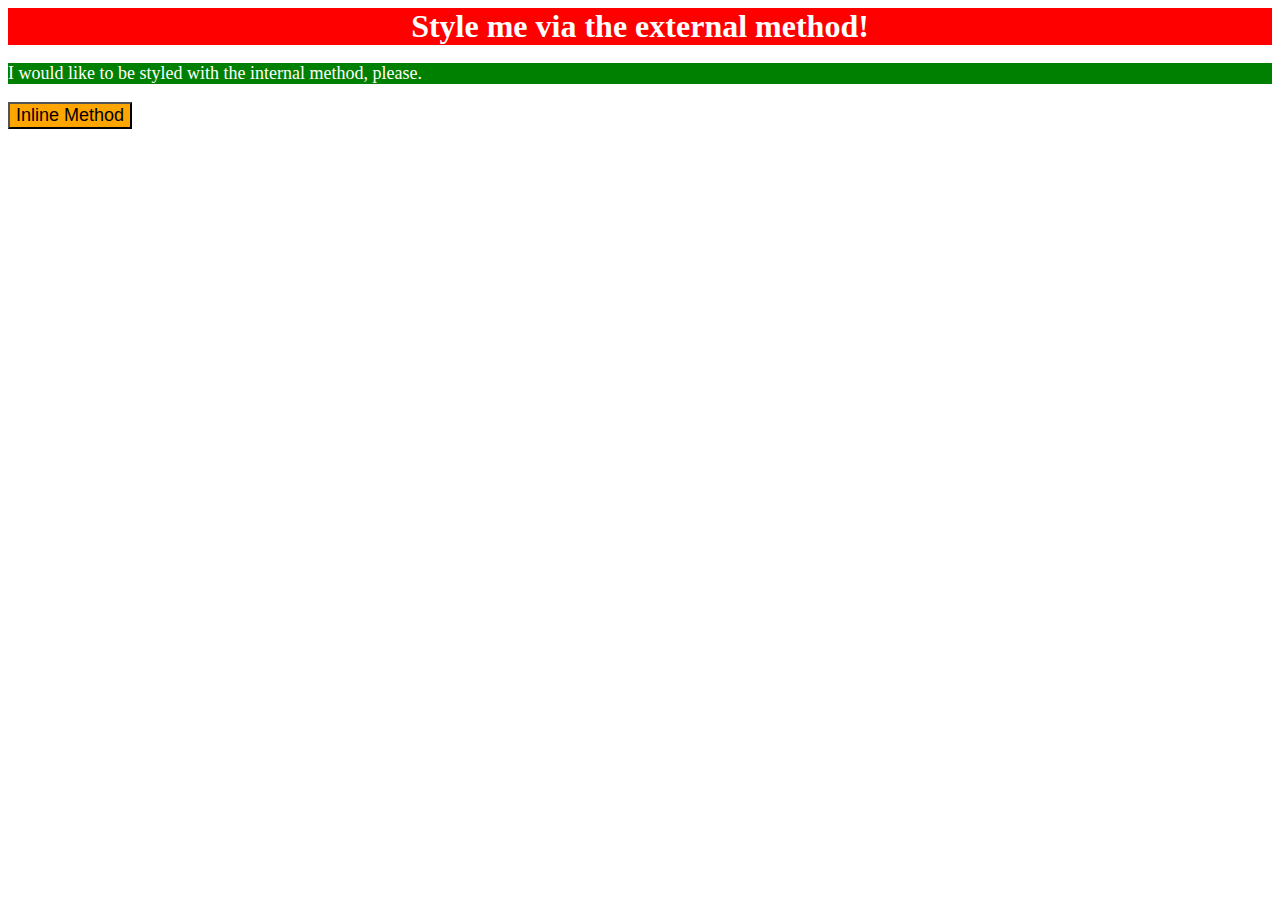
<file: foundations/intro-to-css/01-css-methods/index.html>
<!DOCTYPE html>
<html lang="en">
  <head>
    <meta charset="UTF-8">
    <meta http-equiv="X-UA-Compatible" content="IE=edge">
    <meta name="viewport" content="width=device-width, initial-scale=1.0">
    <title>Methods for Adding CSS</title>
    <link rel="stylesheet" href="styles.css">
    <style>
      p{
        color: white;
        background-color:green;
         font-size: 18px;
      }
    </style>
  </head>
  <body>
    <div>Style me via the external method!</div>
    <p>I would like to be styled with the internal method, please.</p>
    <button style="background-color: orange; font-size: 18px;">Inline Method</button>
  </body>
</html>
</file>
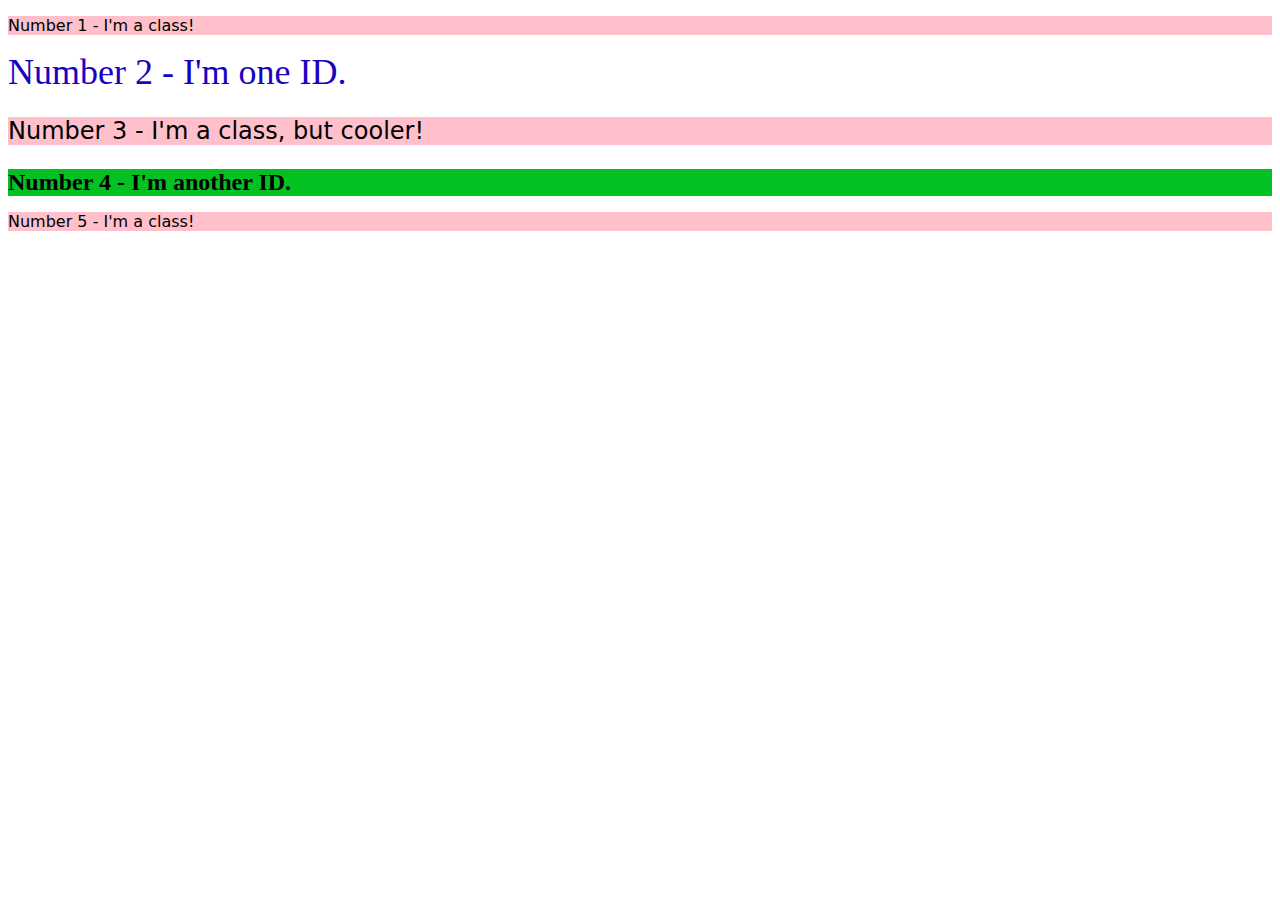
<file: foundations/intro-to-css/02-class-id-selectors/index.html>
<!DOCTYPE html>
<html lang="en">
  <head>
    <meta charset="UTF-8">
    <meta http-equiv="X-UA-Compatible" content="IE=edge">
    <meta name="viewport" content="width=device-width, initial-scale=1.0">
    <title>Class and ID Selectors</title>
    <link rel="stylesheet" href="style.css">
  </head>
  <body>
    <p class="odd"> Number 1 - I'm a class!</p>
    <div id="second">Number 2 - I'm one ID.</div>
    <p class="odd third" >Number 3 - I'm a class, but cooler!</p>
    <div id="fourth" >Number 4 - I'm another ID.</div>
    <p class="odd">Number 5 - I'm a class!</p>
  </body>
</html>
</file>
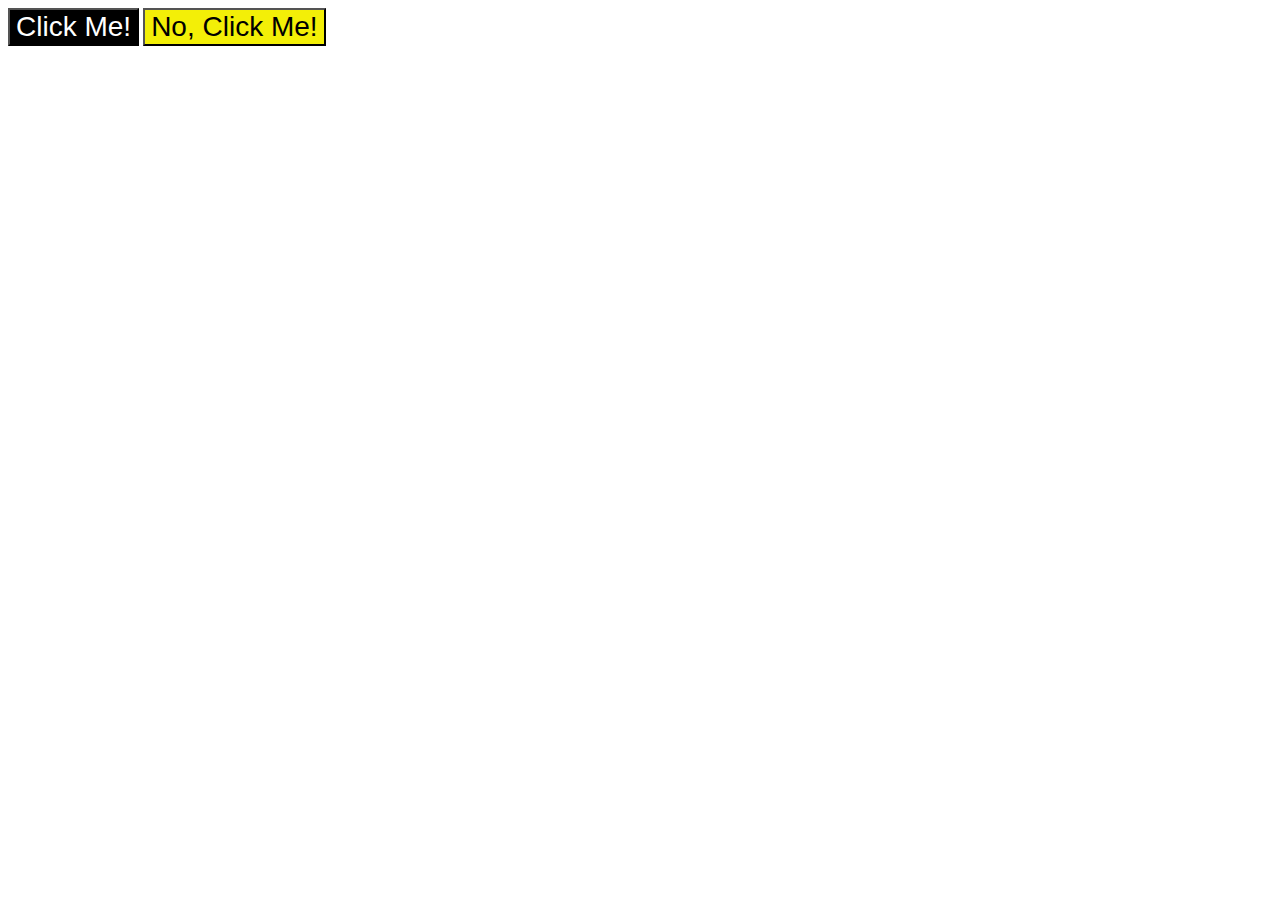
<file: foundations/intro-to-css/03-grouping-selectors/index.html>
<!DOCTYPE html>
<html lang="en">
  <head>
    <meta charset="UTF-8">
    <meta http-equiv="X-UA-Compatible" content="IE=edge">
    <meta name="viewport" content="width=device-width, initial-scale=1.0">
    <title>Grouping Selectors</title>
    <link rel="stylesheet" href="style.css">
    </head>
  <body>
    <button class="one" id="one">Click Me!</button>
    <button class="two" id="two">No, Click Me!</button>
  </body>
</html>
</file>
<file: foundations/intro-to-css/01-css-methods/styles.css>
div {
    color: white;
    background-color: red;
    font-size: 32px;
    font-weight: bold;
    text-align: center;
}
</file>
<file: foundations/intro-to-css/02-class-id-selectors/style.css>
.odd {
    background-color: rgb(255, 192, 203);
    font-family: Verdana, DejaVu Sans, sans-serif;
}

.odd.third{
    font-size: 24px;

}
#second{
    color: rgb(25, 3, 193);
    font-size: 36px;

}

#fourth{
    background-color: rgb(3, 193, 35);
    font-size: 24px;
    font-weight: bold;

}
</file>
<file: foundations/intro-to-css/03-grouping-selectors/style.css>
#one{
    background-color: rgb(0, 0, 0);
    color: rgb(255, 255, 255);

}
#two{
    background-color: rgb(243, 239, 7);

}

.two , .one {
    font-size: 28px;
    font-family: Helvetica,'Times New Roman' sans-serif;
}
</file>
